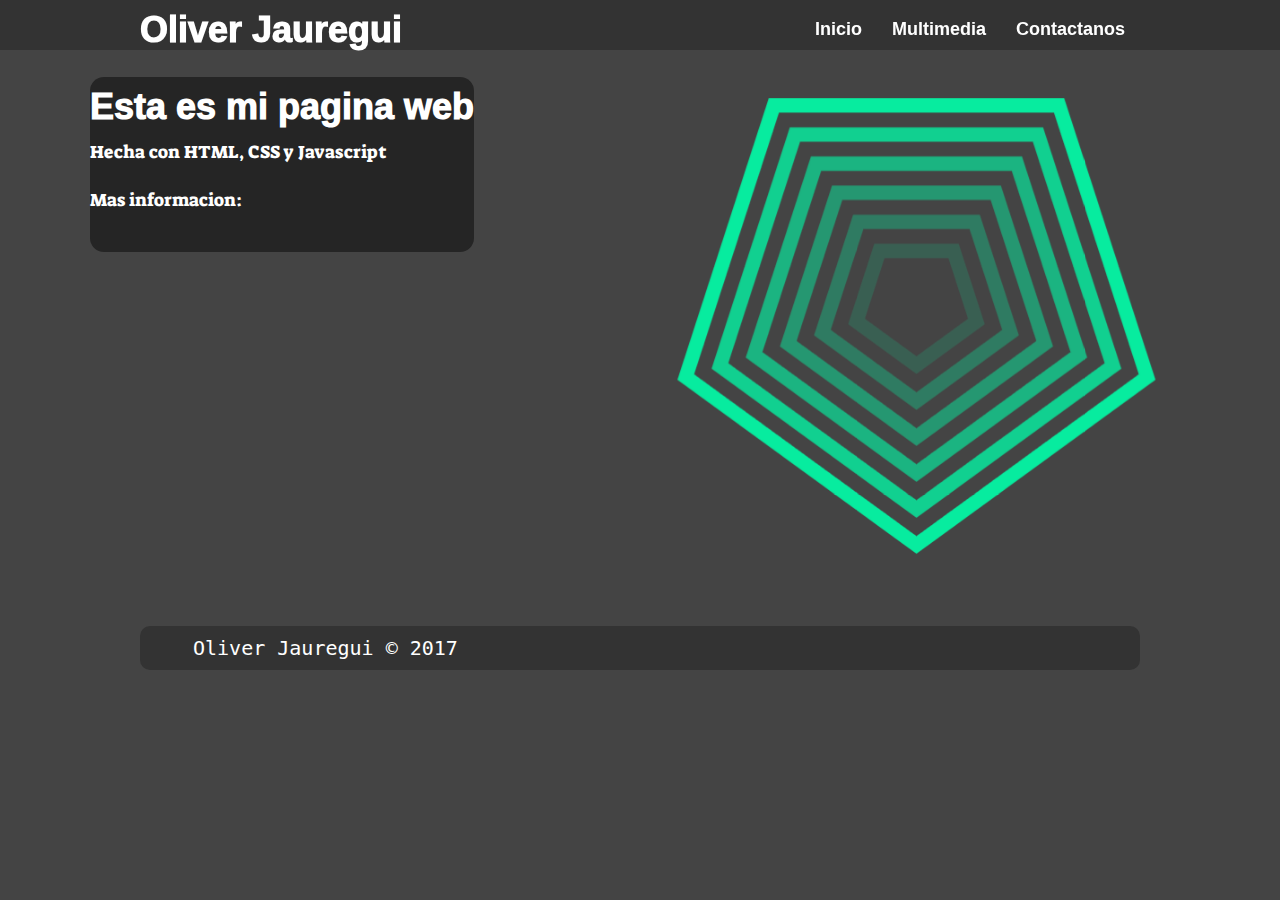
<file: index.html>
<!DOCTYPE html>
<html lang="en">
<head>
    <meta charset="UTF-8">
    <title>Trabajo2</title>
    <link rel="stylesheet" href="style/style.css">
    <link href="https://opensource.keycdn.com/fontawesome/4.7.0/font-awesome.min.css" rel="stylesheet">
    <link href='https://fonts.googleapis.com/css?family=Suez+One:400' rel='stylesheet' type='text/css'>
    <link href='https://fonts.googleapis.com/css?family=Ramabhadra:400' rel='stylesheet' type='text/css'>
    <meta name="apple-mobile-web-app-capable" content="yes">
    <meta name="viewport" content="width=device-width, initial-scale=1, maximum-scale=1, user-scalable=no">
    <link rel="icon" href="images/favicon.ico">
</head>
<body>
    <header>
        <div class="contenedor">
            <h1 class="icon-dog">Oliver Jauregui</h1>
            <input type="checkbox" id="menu-bar">
            <label class="hamburguesa" for="menu-bar"><i class="fa fa-bars" style="font-size:30px;" aria-hidden="true" ></i></label>
            <nav class="menu">
                <a href="index.html">Inicio</a>
                <a href="multimedia.html">Multimedia</a>
                <a href="contactanos.html">Contactanos</a>
            </nav>
        </div>
    </header>
    <main>
        <div id="container" class="container">
            <ul id="scene" class="scene">
                <li class="layer" data-depth="1.00"><img src="images/layer1.png"></li>
                <li class="layer" data-depth="0.80"><img src="images/layer2.png"></li>
                <li class="layer" data-depth="0.60"><img src="images/layer3.png"></li>
                <li class="layer" data-depth="0.40"><img src="images/layer4.png"></li>
                <li class="layer" data-depth="0.20"><img src="images/layer5.png"></li>
                <li class="layer" data-depth="0.00"><img src="images/layer6.png"></li>
            </ul>
        </div>
            <div class="texto1">
                <h1>Esta es mi pagina web</h1>
                <p></p>
                <p>Hecha con HTML, CSS y Javascript<br><br>
                    Mas informacion:</p>
                <ul>
                    <li><a href="https://www.facebook.com/"><i class="fa fa-facebook-square" style="font-size:30px; margin-left: -70px; color:white;" aria-hidden="true"></i></a></li>
                    <li><a href="https://github.com/oliverjauregui"><i class="fa fa-github" style="font-size:30px; color: white;" aria-hidden="true"></i></a></li>
                    <li><a href="https://plus.google.com/collections/featured?hl=es"><i class="fa fa-google-plus-square" style="font-size:30px; margin-left: 45px; color: white;" aria-hidden="true"></i>
                    </a></li>
                </ul>
            </div>
    </main>
    <footer>
        <div class="contenedor">
            <p class="copy">Oliver Jauregui &copy; 2017</p>
            <div class="sociales">
                <a href="https://www.facebook.com/"><i class="fa fa-facebook-square" style="font-size:24px; color:white;" aria-hidden="true"></i></a>
                <a href="https://github.com/oliverjauregui"><i class="fa fa-github" style="font-size:24px; color: white;" aria-hidden="true"></i></a>
                <a href="https://plus.google.com/collections/featured?hl=es"><i class="fa fa-google-plus-square" style="font-size:24px; color: white;" aria-hidden="true"></i></a>
            </div>
        </div>
    </footer>
        
        <script type="text/javascript" src="script.js"></script>
        <script>
            var scene = document.getElementById('scene');
            var parallax = new Parallax(scene);
            </script>
</body>
</html>
</file>
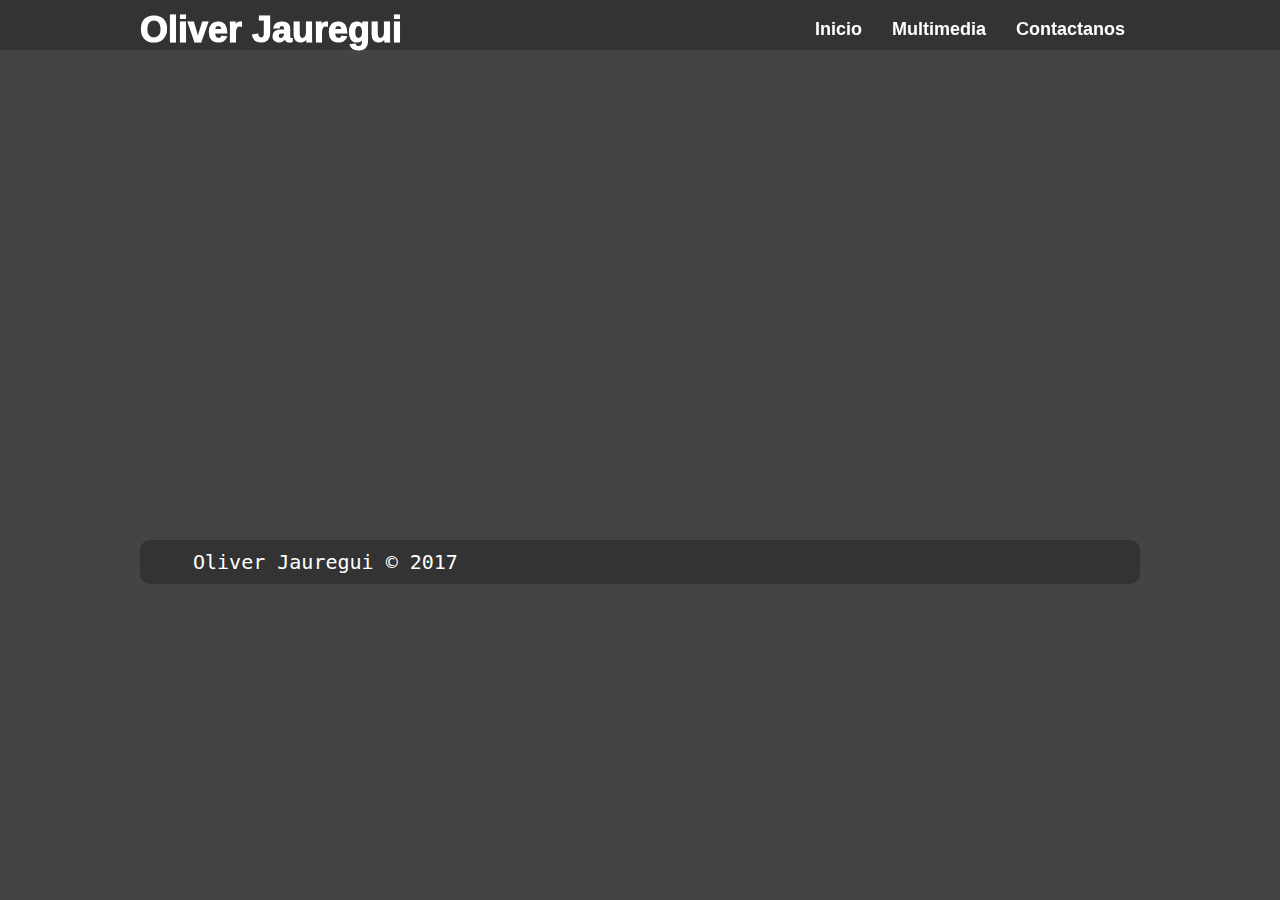
<file: contactanos.html>
<!DOCTYPE html>
<html lang="en">
<head>
    <meta charset="UTF-8">
    <title>Trabajo2</title>
    <link rel="stylesheet" href="style/style.css">
    <link href="https://opensource.keycdn.com/fontawesome/4.7.0/font-awesome.min.css" rel="stylesheet">
    <link href='https://fonts.googleapis.com/css?family=Suez+One:400' rel='stylesheet' type='text/css'>
    <link href='https://fonts.googleapis.com/css?family=Ramabhadra:400' rel='stylesheet' type='text/css'>
    <meta name="apple-mobile-web-app-capable" content="yes">
    <meta name="viewport" content="width=device-width, initial-scale=1, maximum-scale=1, user-scalable=no">
    <link rel="icon" href="images/favicon.ico">
</head>
<body>
    <header>
        <div class="contenedor">
            <h1 class="icon-dog">Oliver Jauregui</h1>
            <input type="checkbox" id="menu-bar">
            <label class="hamburguesa" for="menu-bar"><i class="fa fa-bars" style="font-size:30px;" aria-hidden="true" ></i></label>
            <nav class="menu">
                <a href="index.html">Inicio</a>
                <a href="multimedia.html">Multimedia</a>
                <a href="contactanos.html">Contactanos</a>
            </nav>
        </div>
    </header>
    <main>
        <iframe  class="mapa"
            src="https://www.google.com/maps/embed?pb=!1m18!1m12!1m3!1d3901.1980145026128!2d-77.05808305917638!3d-12.098592553561296!2m3!1f0!2f0!3f0!3m2!1i1024!2i768!4f13.1!3m3!1m2!1s0x9105c9a38b3cd573%3A0x3957d116c009d435!2sToulouse+Lautrec!5e0!3m2!1ses-419!2spe!4v1493263267446" width="600" height="450" frameborder="0" style="border:0" allowfullscreen>
        </iframe>
        
    </main>
    <footer>
        <div class="contenedor">
            <p class="copy">Oliver Jauregui &copy; 2017</p>
            <div class="sociales">
                <a href="https://www.facebook.com/"><i class="fa fa-facebook-square" style="font-size:24px; color:white;" aria-hidden="true"></i></a>
                <a href="https://github.com/oliverjauregui"><i class="fa fa-github" style="font-size:24px; color: white;" aria-hidden="true"></i></a>
                <a href="https://plus.google.com/collections/featured?hl=es"><i class="fa fa-google-plus-square" style="font-size:24px; color: white;" aria-hidden="true"></i></a>
            </div>
        </div>
    </footer>
</body>
</html>
</file>
<file: style/style.css>
* {
    margin: 0;
    padding: 0;
    box-sizing: border-box;
}


header {
    width: 100%;
    height: 50px;
    background: #333;
    color: #fff;
    
    position: fixed;
    top: 0;
    left: 0;
    z-index: 5;
}

.contenedor {
    width: 98%;
    margin: auto;
}

h1 {
    float: left;
    font-family: 'Ramabhadra', sans-serif;
    margin-top: -6px;
}

header .contenedor {
    display: table;
}


@media (min-width:1024px) {
    .contenedor {
        width: 1000px;
    }
}


#menu-bar {
    display: none;
}

header label {
    float: right;
    font-size: 28px;
    margin: 6px 0;
    cursor: pointer;
}

.menu {
    position: absolute;
    top: 50px;
    left: 0;
    width: 100%;
    height: 100vh;
    background: rgba(51,51,51,0.9);
    transition: all 0.5s;
    transform: translateX(-100%);
    font-family: 'Ramabhadra', sans-serif;
    margin-top: -4px;
}

.menu a {
    display: block;
    color: #fff;
    height: 50px;
    text-decoration: none;
    padding: 15px;
    border-bottom: 1px solid rgba(255,255,255,0.3);
}

.hamburguesa {
  margin-right: 8px;
  margin-top: 0px;
}

.menu a:hover {
    background: rgba(255,255,255,0.3);
}

#menu-bar:checked ~ .menu {
    transform: translateX(0%);
}

@media (min-width:1024px) {
    .menu {
        position: static;
        width: auto;
        height: auto;
        transform: translateX(0%);
        float: right;
        display: flex;
    }
    
    .menu a {
        border: none;
    }
    
    header label { 
        display: none;
    }
}


body {
  background: #000;
}

.fof {
  margin: 10px 0;
}

.fof canvas,
.fof img {
  position: relative;
  width: 100%;
  height: 100%;
  margin-bottom: 20px;
  z-index: -3;

  
  background: #000;
}

@media (max-width: 750px) {
    .fof img {
      position: relative;
      width: 100%;
      height: 100%;
      margin-bottom: 20px;
      z-index: -3;
      background: #000;
    }

    .fof {
      margin: 30px 0px;
      padding: 70px 50px;
      z-index: -3;
    }
}

.texto1 {
  color: white;
  background-color: #252525;
  width: 30%;
  margin-top: 6%;
  border-radius: 14px;
  margin-left: 7%;
  font-family: 'Suez One', serif;
}

body {
  font-family: monospace;
  font-size: 18px;
  background: #111;
  color: #666;
  margin: 0;
}

img {
  display: block;
  width: 100%;
}

input[type=checkbox] {
  display: none;
}

label {
  display: inline-block;
  margin-right: 1em;
  padding: 0.4em 0;
  cursor: pointer;
}

button {
  border: 10px solid #00FFAA;
  font-family: monospace;
  position: absolute;
  line-height: 60px;
  text-align: right;
  padding: 0 1.2em;
  background: #444;
  font-size: 24px;
  cursor: pointer;
  display: block;
  outline: none;
  height: 80px;
  width: 80%;
  top: 260px;
  margin: 0;
  left: 10%;
}

button:hover {
  background: #00FFAA;
}

input[type=checkbox] + label:before {
  position: relative;
  background: #444;
  margin-right: 8px;
  content: "";
  height: 16px;
  width: 16px;
  top: 1px;
}

input[type=checkbox]:checked + label:before {
  background: #00FFAA;
}

.container {
  position: relative;
  max-width: 600px;
  margin: 0 auto;
  padding: 1%;
  margin-top: 2%;
  float: right;
  margin-right: 5%;
  margin-top: -4%;
}

.container--offset {
  margin-left: 10%;
}

.scene {
  padding: 0;
  margin: 0;
}

.fill {
  position: absolute;
  bottom: 5%;
  right: 5%;
  left: 5%;
  top: 5%;
}

.expand-width {
  width: 100%;
}

.border {
  border: 2px dashed #00FFAA;
}

.aspect {
  opacity: 0.2;
}

.layer:nth-child(1) {
  opacity: 0.15;
}
.layer:nth-child(1) button {
  -webkit-transform: rotate(150deg);
}

.layer:nth-child(2) {
  opacity: 0.30;
}
.layer:nth-child(2) button {
  -webkit-transform: rotate(120deg);
}

.layer:nth-child(3) {
  opacity: 0.45;
}
.layer:nth-child(3) button {
  -webkit-transform: rotate(90deg);
}

.layer:nth-child(4) {
  opacity: 0.60;
}
.layer:nth-child(4) button {
  -webkit-transform: rotate(60deg);
}

.layer:nth-child(5) {
  opacity: 0.75;
}
.layer:nth-child(5) button {
  -webkit-transform: rotate(30deg);
}

.layer:nth-child(6) {
  opacity: 0.90;
}
.layer:nth-child(6) button {
}

ul {
  list-style: none;
  display: flex;
  justify-content: center;
}

body {
    background: #444;
    margin: 0;
    font-family: monospace;
}

h1 {
    color: #fff;
    text-align: center;
}

/*Estilos de la galeria*/

.galeria {
    width: 90%;
    margin: auto;
    list-style: none;
    padding: 20px;
    box-sizing: border-box;
    
    display: flex;
    flex-wrap: wrap;
    justify-content: space-around;
}

.galeria li {
    margin: 5px;
}

.galeria img {
    width: 260px;
    height: 190px;
}

/*Estilos del modal*/

.modal {
    display: none;
}

.modal:target {
    
    display: block;
    position: fixed;
    background: rgba(0,0,0,0.8);
    top: 0;
    left: 0;
    width: 100%;
    height: 100%;
}

.modal h3 {
    color: #fff;
    font-size: 30px;
    text-align: center;
    margin: 15px 0;
}

.imagen {
    width: 100%;
    height: 50%;
    
    display: flex;
    justify-content: center;
    align-items: center;
}

.imagen a {
    color: #fff;
    font-size: 40px;
    text-decoration: none;
    margin: 0 10px;
}

.imagen a:nth-child(2) {
    margin: 0;
    height: 100%;
    flex-shrink: 2;
}

.imagen img {
    width: 500px;
    height: 100%;
    max-width: 100%;
    border: 7px solid #fff;
    box-sizing: border-box;
}

.cerrar {
    display: block;
    margin: 15px auto;
    text-align: center;
    color: #fff;
}

.video {
  margin-left: 8%;
  margin-bottom: 6%;
}

.youtube {
  margin-left: 10%;
  margin-bottom: 5%;
}

.mapa {
  display: table;
  margin: auto;
  margin-top: 7%;

}

@media (max-width: 496px) {
    .video {
      width: 300px;
      height: 250px;
      display: flex;
      margin: -8% auto;
    }
    .youtube {
      width: 300px;
      height: 250px;
      display: flex;
      margin: 15% auto;
    }
    #h1{
      width: 86%;
      margin-top: 18%;
    }
}
@media (max-width: 632px) {
  .mapa {
      width: 100%;
      margin-top: 20%;
  }
}


footer .contenedor {
  display: flex;
  flex-wrap: wrap;
  justify-content: center;
  padding-bottom: 25px;
  background-color: #333;
  border-radius: 10px;
  padding: 10px 53px;
}

.copy {
  font-size: 20px;
  color: white;
}

.sociales {
  width: 100%;
  text-align: center;
  font-size: 28px;
}

.sociales a {
  color: #333;
  text-decoration: none;
}

@media (min-width:768px) { 
  .sociales {
    width: auto;
  }
  
  footer .contenedor {
    justify-content: space-between;
  }
}


@media (min-width:1024px) {
  .contenedor {
    width: 1000px;
  }
}
</file>
